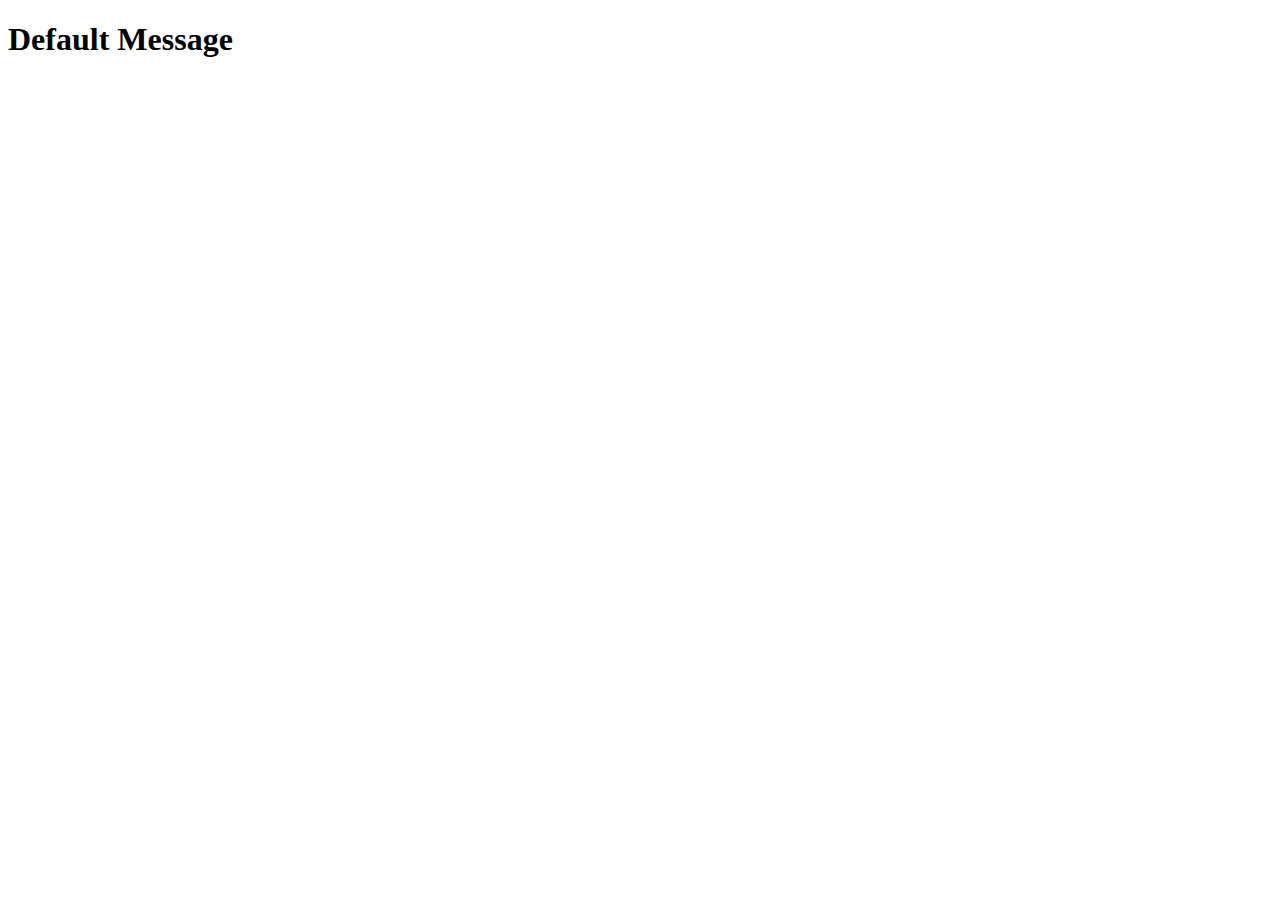
<file: src/main/resources/templates/index.html>
<!DOCTYPE html>
<html xmlns:th="http://www.thymeleaf.org">
<head>
    <meta charset="UTF-8">
    <title>Demo Application</title>
</head>
<body>
    <h1 th:text="${message}">Default Message</h1>
</body>
</html>
</file>
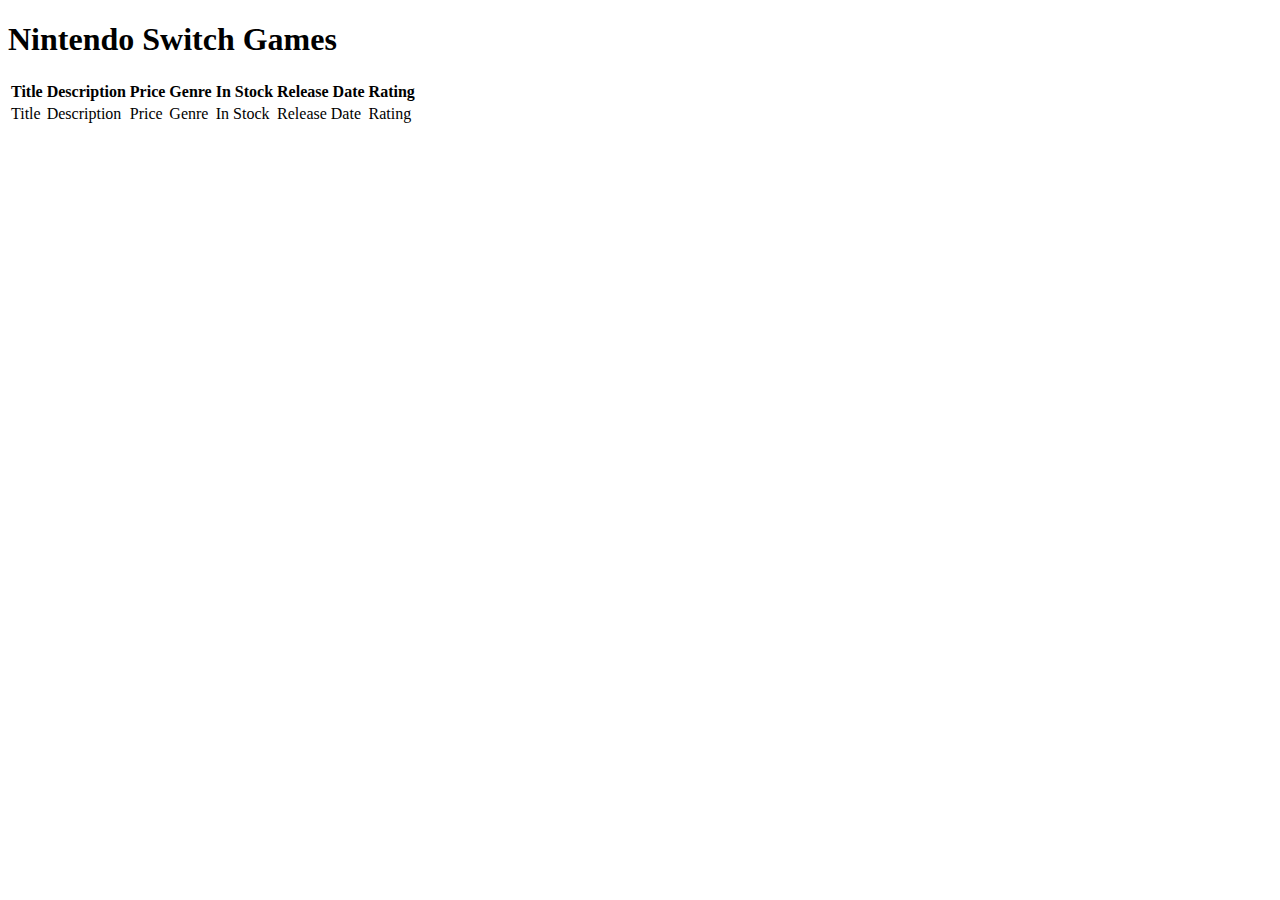
<file: src/main/resources/templates/games.html>
<!DOCTYPE html>
<html xmlns:th="http://www.thymeleaf.org">
<head>
    <meta charset="UTF-8">
    <title>Nintendo Switch Games</title>
</head>
<body>
    <h1>Nintendo Switch Games</h1>
    <table>
        <tr>
            <th>Title</th>
            <th>Description</th>
            <th>Price</th>
            <th>Genre</th>
            <th>In Stock</th>
            <th>Release Date</th>
            <th>Rating</th>
        </tr>
        <tr th:each="game : ${games}">
            <td th:text="${game.title}">Title</td>
            <td th:text="${game.description}">Description</td>
            <td th:text="${game.price}">Price</td>
            <td th:text="${game.genre}">Genre</td>
            <td th:text="${game.inStock}">In Stock</td>
            <td th:text="${game.releaseDate}">Release Date</td>
            <td th:text="${game.rating}">Rating</td>
        </tr>
    </table>
</body>
</html>
</file>
